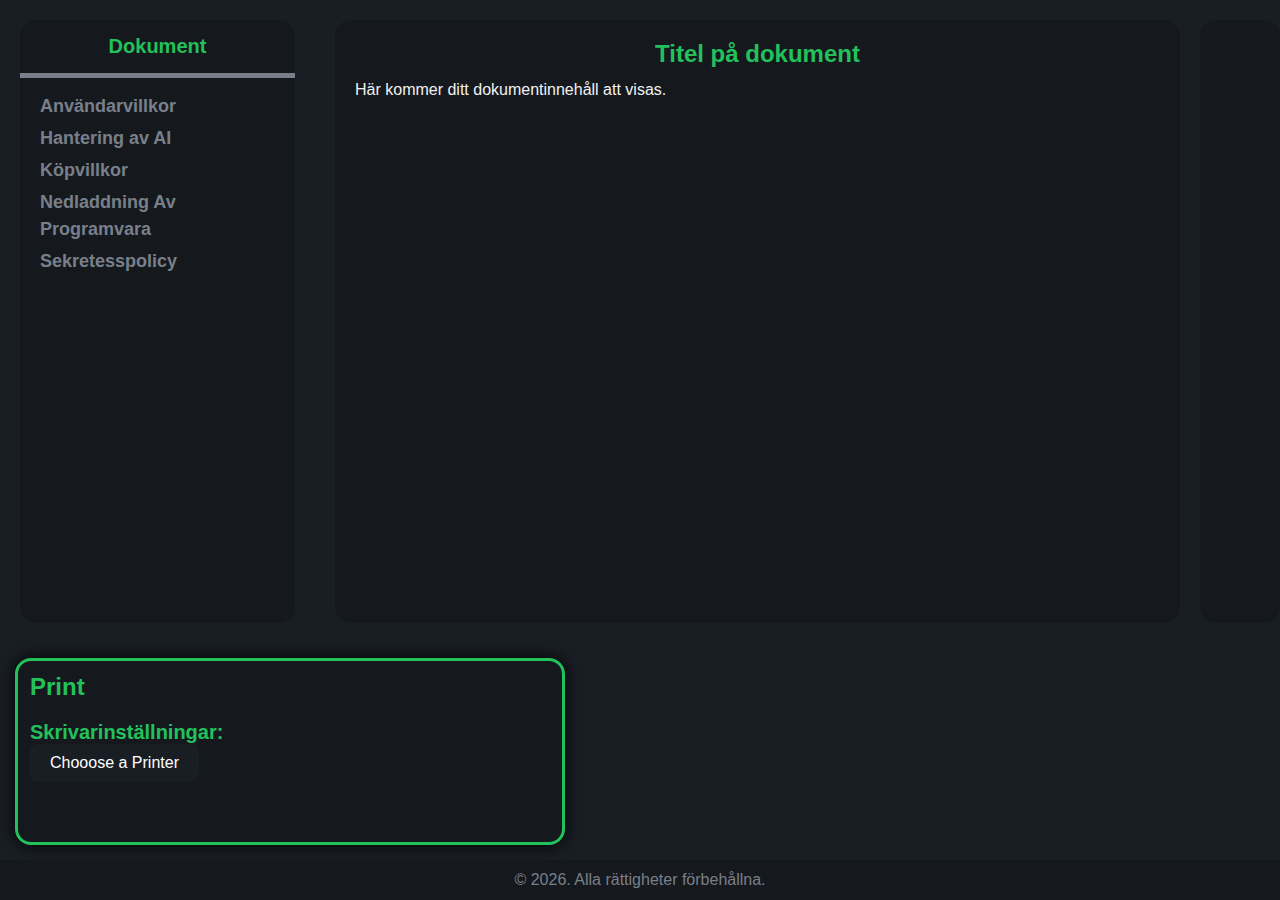
<file: documents.html>
<!DOCTYPE html>
<html lang="en">

<head>
    <meta charset="UTF-8">
    <meta name="viewport" content="width=device-width, initial-scale=1.0">
    <title>Security System | IT Solutions Sweden AB</title>
    <link rel="stylesheet" href="https://cdnjs.cloudflare.com/ajax/libs/font-awesome/6.6.0/css/all.min.css"
        integrity="sha512-Kc323vGBEqzTmouAECnVceyQqyqdsSiqLQISBL29aUW4U/M7pSPA/gEUZQqv1cwx4OnYxTxve5UMg5GT6L4JJg=="
        crossorigin="anonymous" referrerpolicy="no-referrer" />
    <link rel="stylesheet" href="security.css">
</head>

<body>
    <div class="container">
        <div class="left-sidebar">
            <h2 class="title">Dokument</h2>
            <hr>
            <div class="documents" id="fileList">
                <!-- Dynamiskt genererat innehåll kommer här -->
            </div>
        </div>

        <div class="main-frame">
            <h1 class="title" id="documentTitle">Titel på dokument</h1>
            <div class="info" id="documentContent">
                <p>Här kommer ditt dokumentinnehåll att visas.</p>
            </div>
        </div>

        <div class="right-sidebar">
            <a href="index.html" target="_blank" class="tooltip">
                <i class="fa-solid fa-house"></i>
                <span class="tooltiptext">Hem</span>
            </a>
            <a href="#" class="tooltip">
                <i class="fa-solid fa-file-export"></i>
                <span class="tooltiptext">Exportera</span>
            </a>
            <a href="#" class="tooltip">
                <i class="fa-solid fa-cloud-arrow-down"></i>
                <span class="tooltiptext">Ladda ner</span>
            </a>
            <a href="#" class="tooltip">
                <i class="fa-solid fa-share-nodes"></i>
                <span class="tooltiptext">Dela</span>
            </a>
            <a href="#" class="tooltip">
                <i class="fa-solid fa-print"></i>
                <span class="tooltiptext">Skriv ut</span>
            </a>
            <a href="#" class="tooltip">
                <i class="fa-solid fa-volume-xmark"></i>
                <span class="tooltiptext">Tyst</span>
            </a>
        </div>
    </div>

    <div class="printFrame">
        <h1>Print</h1>
        <div class="enter-printer">
            <h2><i class="fa-solid fa-print"></i> Skrivarinställningar:</h2>
            <button id="choosePrinter">Chooose a Printer <i class="fa-solid fa-caret-down"></i></button>
            <div id="dropdown" class="dropdown">
                <a href="printer1">Printer 1</a>
                <a href="printer2">Printer 2</a>
                <a href="printer3">Printer 3</a>
            </div>
        </div>
    </div>

    <footer class="footer">
        <p>© <span id="currentYear"></span>. Alla rättigheter förbehållna.</p>
    </footer>

    <!-- Länka JavaScript-filen -->
    <script src="file_system.js"></script>
    <script src="print.js"></script>
</body>

</html>
</file>
<file: security.css>
/* Grundläggande stil för alla element */
* {
    margin: 0;
    padding: 0;
    box-sizing: border-box;
    font-family: Arial, sans-serif;
}

/* Grundläggande stil för body */
body {
    background-color: #191e24;
    min-height: 100vh;
    display: flex;
    flex-direction: column;
    color: #797f8a;
}

/* Huvudbehållare för layout */
.container {
    flex: 1;
    display: flex;
    justify-content: space-between;
    height: calc(100vh - 80px);
}

/* Vänster sidofält */
.left-sidebar {
    width: 275px;
    background: #15191e;
    margin: 20px;
    border-radius: 16px;
}

.left-sidebar .title {
    color: #23c15b;
    text-align: center;
    margin: 15px 0;
}

.left-sidebar hr {
    background: #797f8a;
    height: 5px;
    border: none;
    margin: 10px 0;
    width: 100%;
}

.tooltip {
    position: relative;
    display: inline-block;
}

.tooltip .tooltiptext {
    visibility: hidden;
    width: auto;
    max-width: 150px; /* Maxbredd för tooltip */
    background-color: rgba(0, 0, 0, 0.8);
    color: #fff;
    text-align: left;
    border-radius: 5px;
    padding: 5px 10px;
    position: absolute;
    z-index: 1;
    top: 50%;
    right: 135%; /* Placera tooltipen precis till höger om ikonen */
    transform: translateY(-50%);
    opacity: 0;
    transition: opacity 0.3s;
    white-space: nowrap; /* Förhindra att texten bryts på flera rader */
}

.tooltip:hover .tooltiptext {
    visibility: visible;
    opacity: 1;
}


.documents {
    margin: 15px;
}

.documents p,
.documents i {
    margin: 5px;
    font-weight: bold;
    font-size: 18px;
    cursor: pointer;
}

.documents p:hover {
    padding: 10px;
    background: #117a36;
    border-radius: 16px;
}

.documents p.active {
    background: #23c15b;
    color: #15191e;
    padding: 10px;
    border-radius: 16px;
}

.documents .fa-file {
    color: #147ffc;
}

.documents .fa-file-word {
    color: #185abd;
}

.documents .fa-file-pdf {
    color: #e20001;
}

/* Huvudram för dokumentinnehåll */
.main-frame {
    background: #15191e;
    flex: 1;
    margin: 20px;
    padding: 20px;
    border-radius: 16px;
    text-align: center;
}

.main-frame .title {
    color: #23c15b;
}

/* Höger sidofält */
.right-sidebar {
    background: #15191e;
    width: 80px;
    margin: 20px 0;
    display: flex;
    flex-direction: column;
    align-items: center;
    border-radius: 16px;
    gap: 20px;
    padding: 20px 0;
}

.right-sidebar i {
    color: #23c15b;
    font-size: 24px;
    cursor: pointer;
    transition: color 0.3s ease;
}

.right-sidebar i:hover {
    color: #117a36;
}

/* Fotstil */
.footer {
    background: #15191e;
    height: 40px;
    display: flex;
    text-align: center;
    justify-content: center;
    align-items: center;
    padding: 20px 0;
    margin-top: auto;
    width: 100%;
}

/* Stil för dokumentinnehåll */
#documentContent {
    text-align: left;
    color: #f1f1f1;
    /* Justera textfärgen för läsbarhet */
}

h1 {
    font-size: 24px;
    color: #23c15b;
    /* Titelns färg */
}

h2,
h3 {
    color: #23c15b;
    margin-top: 20px;
    font-size: 20px;
}

p {
    margin: 10px 0;
    line-height: 1.5;
}

ul {
    margin: 15px 0;
    padding-left: 20px;
}

ul li {
    margin-bottom: 8px;
    color: #f1f1f1;
    /* Listfärg */
}

.printFrame {
    width: 550px;
    min-height: 187px;
    background: #15191e;
    margin: 15px;
    border: 3px solid #23c15b;
    border-radius: 16px;
    padding: 12px;
    box-shadow: 0 0 16px #000;
    color: white;
}

.printFrame h1 {
    margin: 0;
    font-size: 24px;
    color: #23c15b;
}

.enter-printer {
    position: relative;
    margin-top: 20px;
}

#choosePrinter {
    background-color: #191e24;
    color: white;
    padding: 10px 20px;
    border: none;
    cursor: pointer;
    font-size: 16px;
    display: flex;
    align-items: center;
    justify-content: space-between;
    border-radius: 8px;
}

.dropdown {
    display: none;
    position: absolute;
    background-color: #1e242c;
    min-width: 160px;
    box-shadow: 0 8px 16px rgba(0,0,0,0.2);
    z-index: 1;
    margin-top: 10px;
    border-radius: 8px;
    overflow: hidden;
}

.dropdown a {
    color: white;
    padding: 12px 16px;
    text-decoration: none;
    display: block;
}

.dropdown a:hover {
    background-color: #23c15b;
}

.caret {
    margin-left: 10px;
    transition: transform 0.3s ease-in-out;
}

.rotate {
    transform: rotate(180deg);
}
</file>
